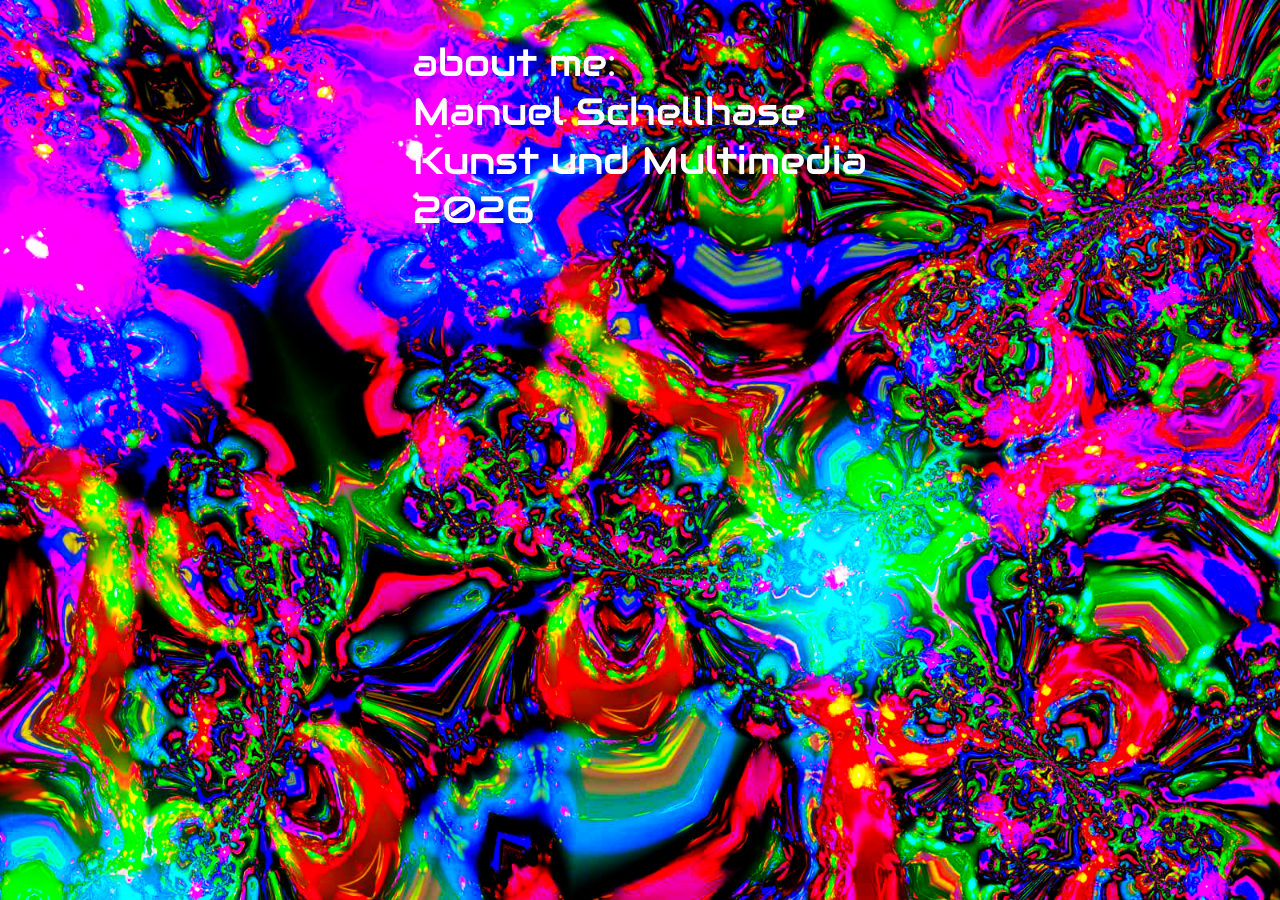
<file: about.html>
<!DOCTYPE html>
<html lang="en">
<head>
    <meta charset="UTF-8">
    <meta name="viewport" content="width=device-width, initial-scale=1.0">
    <title>Document</title>
    <link rel="stylesheet" href="./style.css">
</head>
<body>
    <div class="aboutmetext">
        <p id="aboutinfo">
            about me: <br>
            Manuel Schellhase <br>
            Kunst und Multimedia <br>
            2026
        </p>
    </div>
</body>
</html>
</file>
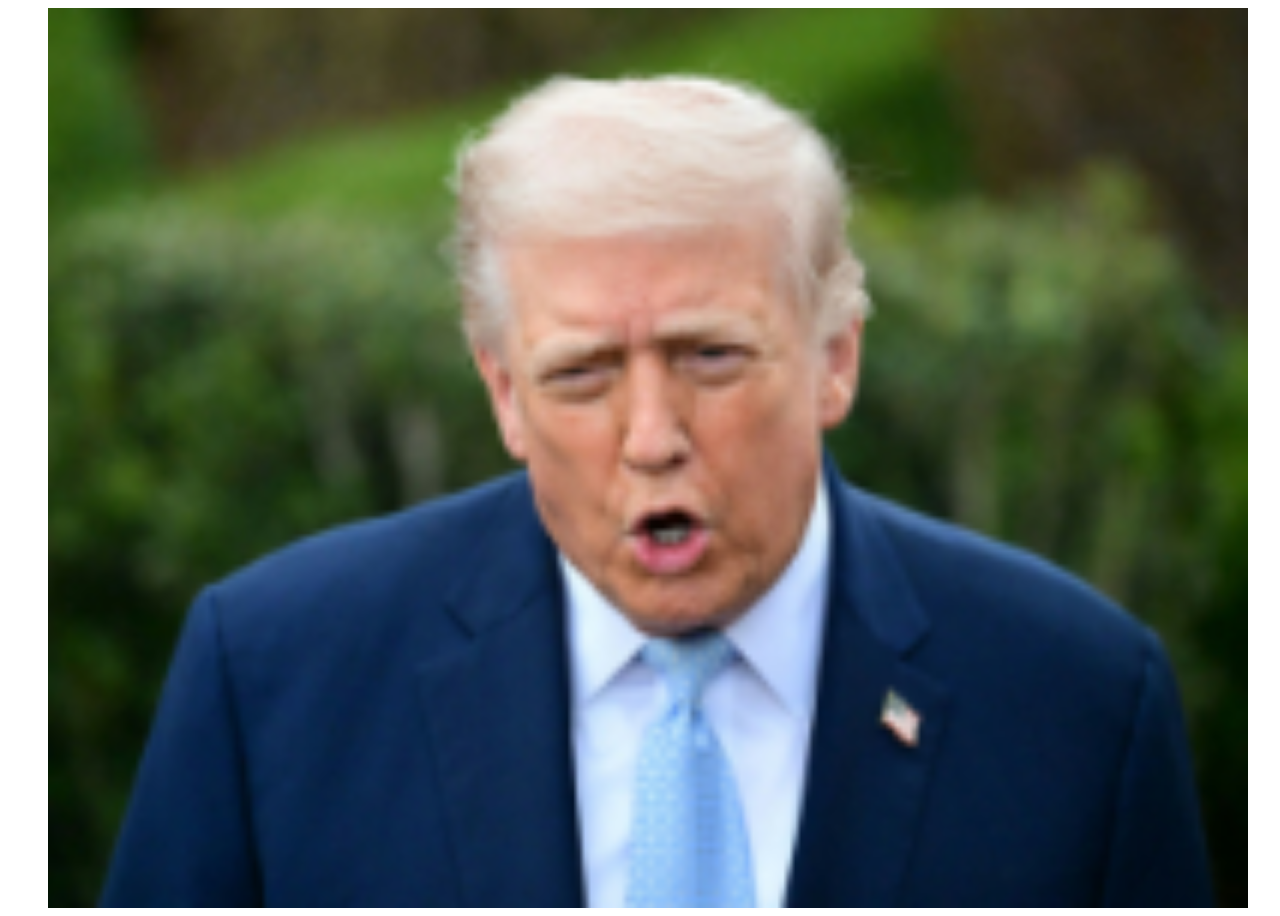
<file: animation_page/animation.html>
<!DOCTYPE html>
<html lang="en">

<head>
    <meta charset="UTF-8">
    <meta name="viewport" content="width=device-width, initial-scale=1.0">
    <title>animation</title>
    <meta name="viewport" content="width=device-width, initial-scale=1.0, maximum-scale=1.0, user-scalable=no">
<link rel="stylesheet" href="./frames.css">

</head>

<body>
    

<div id="frame_container">


        <img id="frame" src="./frames/0.jpg" alt="animation frame">
        

    </div>

</body>

<script src="./animate_frames.js"></script>

</html>
</file>
<file: style.css>
@keyframes spinscale{
    from{
        transform: rotate(0deg) scale(0);
    }
    to{
        transform: rotate(1800deg) scale(1);
    }
}

@keyframes spinscale2{
    from{
        transform: rotate(0deg) scale(0);
    }
    to{
        transform: rotate(720deg) scale(1);
    }
}

@keyframes spin{
    from{
        transform: rotate(0deg);
    }
    to{
        transform: rotate(360deg);
    }

}

@keyframes scale{
    from{
        transform: scale(1);
    }
    to{
        transform: scale(0.7);
    }
}

@font-face{
    font-family: myfont;
    src: url(./fonts/Audiowide-Regular.ttf);
}

@keyframes fadein{
    from{
        transform: scale(1.5);
        opacity: 0%;
    }
    to{
        transform: scale(1);
        opacity: 100%;
    }
}

p{
    color: lawngreen;
    font-family: myfont;
    font-size: 3vw;
    background-color: rgb(0, 0, 255);
    display: flex;
    justify-content: center;
}

.alien{
    position: relative;
    width: 8vw;
    animation: spinscale 5s ease-in-out;
}

.trumps{
    width: 10%;
    border: 5% solid transparent;
    animation: spin 4s linear infinite;
}

#trumptimeline1 {
    display: flex;
    justify-content: center;
}

#trump7{
    width: 35%;
    border: 7vw solid transparent;
    position: relative;
}

#finalimage{
    display: flex;
    justify-content: center;
}

.container{
    display: flex;
    justify-content: center;
    animation: scale 0.5s linear infinite;
}

#alienlink{
    display: flex;
    justify-content: center;
}

#about{
    font-size: 4vw;
    background-color: transparent;
    position: relative;
}

.aboutmetext{
    display: flex;
    justify-content: center;
    animation: spinscale2 3s;
    height: 100vh;
}

#aboutinfo{
    color: white;
    background-color: transparent;
}

a:hover {
    cursor: url("images ordener/UFO2.png"), pointer;
}

.image{
    width: 100vw;
    animation: fadein 15s linear;
    position: absolute;
}

body{
    margin: 0;
    background-image: url("images ordener/background.jpg");
    background-size: cover;
    background-color: black;
    background-attachment: fixed;
    cursor: url("images ordener/UFO1.png"), auto;
}
</file>
<file: animation_page/frames.css>
body{
    overflow: hidden;
}

#frame_container{


    width:100vw;
    display: flex;
    justify-content: center;
    overflow: hidden;


}

#frame{

    height:100vh;

}
</file>
